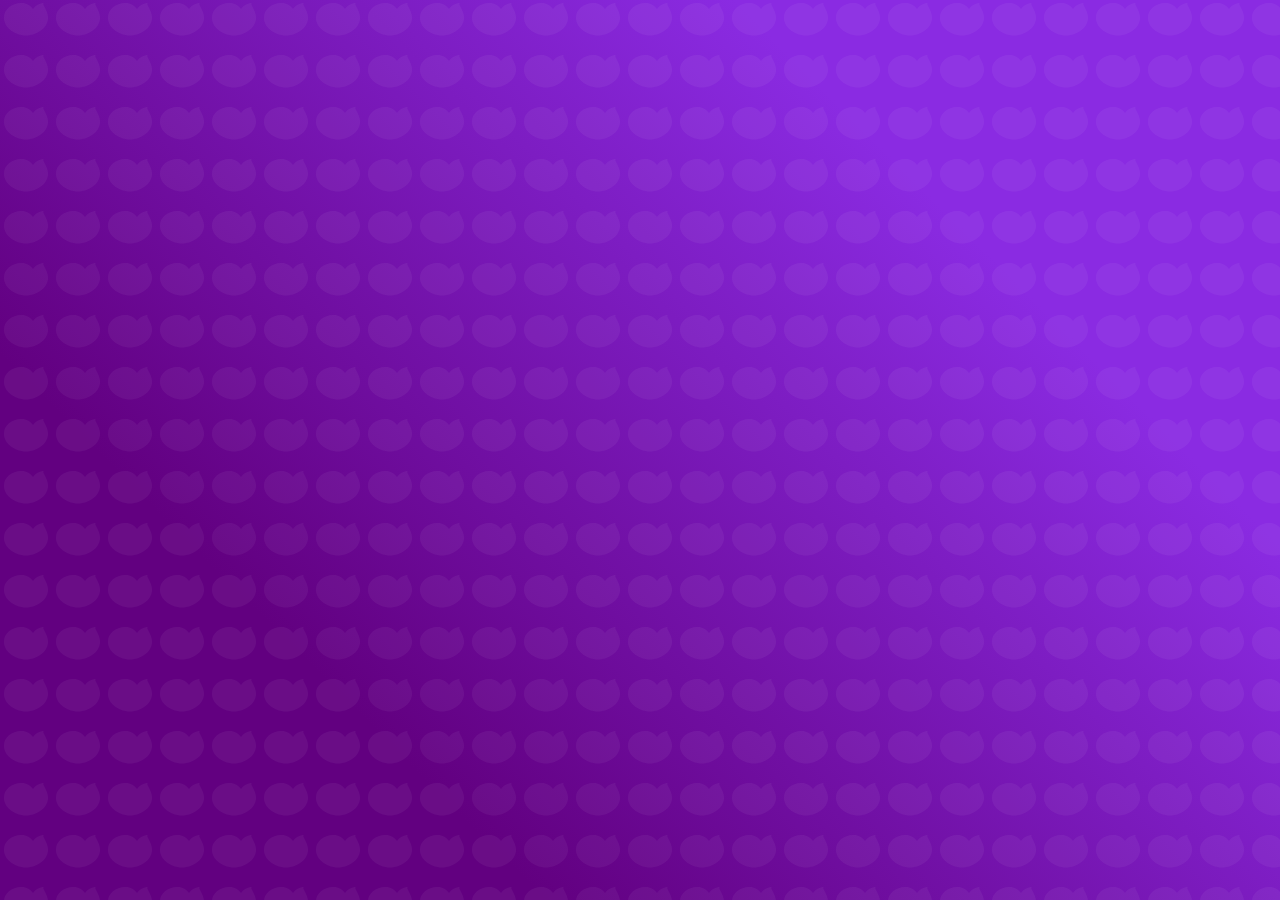
<file: index.html>
<!DOCTYPE html>
<html lang="en">
<head>
    <link rel="stylesheet" href="style/styles.css">
    <meta charset="UTF-8">
    <meta name="viewport" content="width=device-width, initial-scale=1.0">
    <title>Birthday Surprise</title>
    <link rel="icon" type="image/L
Ax-icon" href="assets/heart.png">
</head>
<body>
    <div class="message-container">
        <div class="message" data-index="1">Every moment with you...</div>
        <div class="message" data-index="2">Feels like a fairy tale ✨</div>
        <div class="message" data-index="3">You're my forever spark 🌟</div>
        <div class="message" data-index="4">But I want you to answer one question honestly...</div>
        <div class="message" data-index="5">Will you be mine?</div>
        <div class="message" data-index="6">Please 🥺?</div>
        
        <div class="final-question">
            <h2>Be My Forever?</h2>
            <div class="btn-group">
                <button class="valentine-btn yes-btn">Yes, Always! 🌹</button>
                <button class="valentine-btn no-btn">Still Thinking 💭</button>
            </div>
        </div>
    </div>

    <div class="celebration"></div>
    <script src="script/main.js"></script>
</body>
</html>
</file>
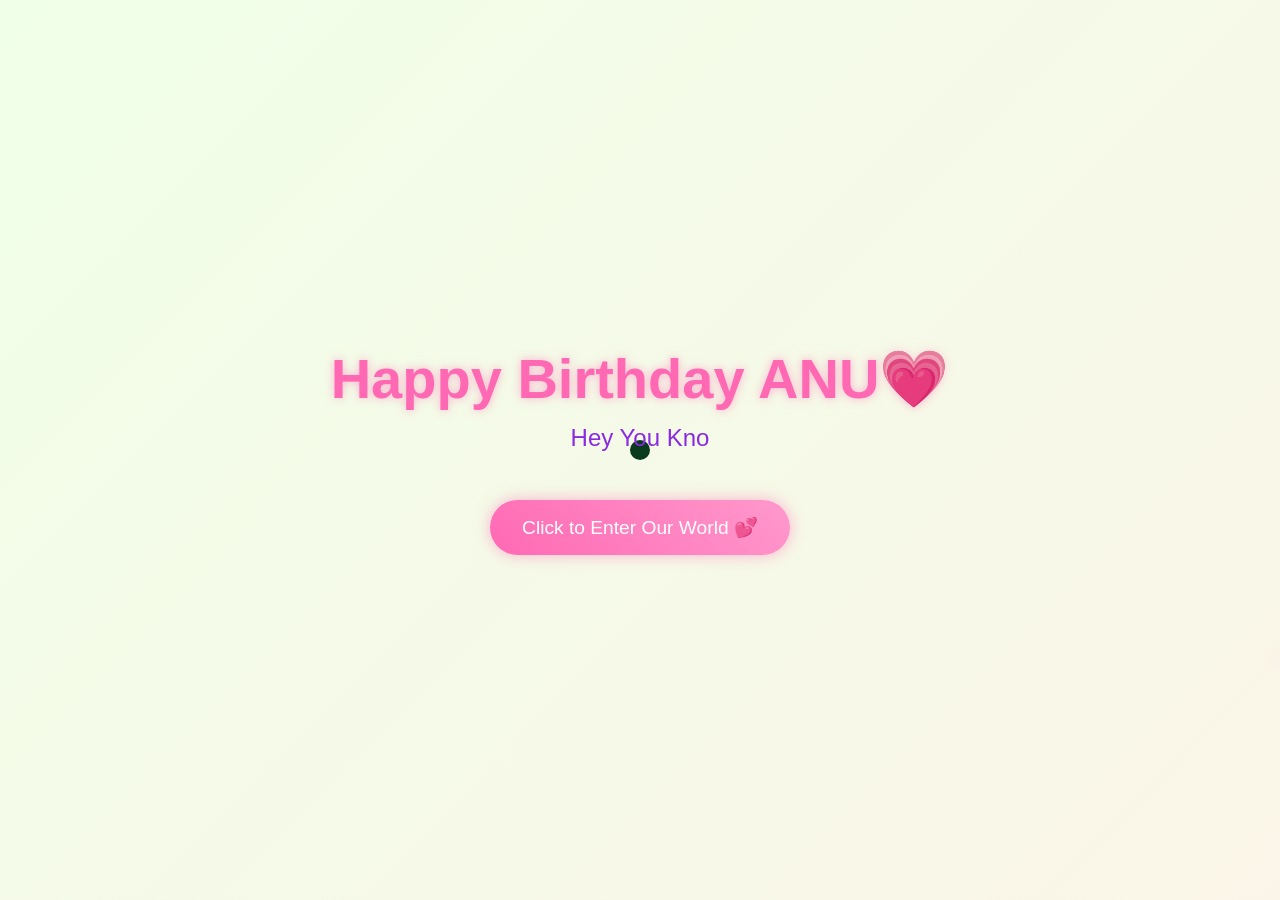
<file: 1.html>
<!DOCTYPE html>
<html lang="en">
<head>
    <meta charset="UTF-8">
    <meta name="viewport" content="width=device-width, initial-scale=1.0">
    <title>Happy Birthday</title>
    <script src="https://cdnjs.cloudflare.com/ajax/libs/gsap/3.12.2/gsap.min.js"></script>
    <link rel="stylesheet" href="style.css">
    
</head>
<body>
    <div class="cursor"></div>
    <div class="container">
        <h1>Happy Birthday ANU💗</h1>
        <div class="greeting"></div>
        <button class="cta-button">Click to Enter Our World 💕</button>
    </div>

    <script src="script.js">
        
    </script>
</body>
</html>
</file>
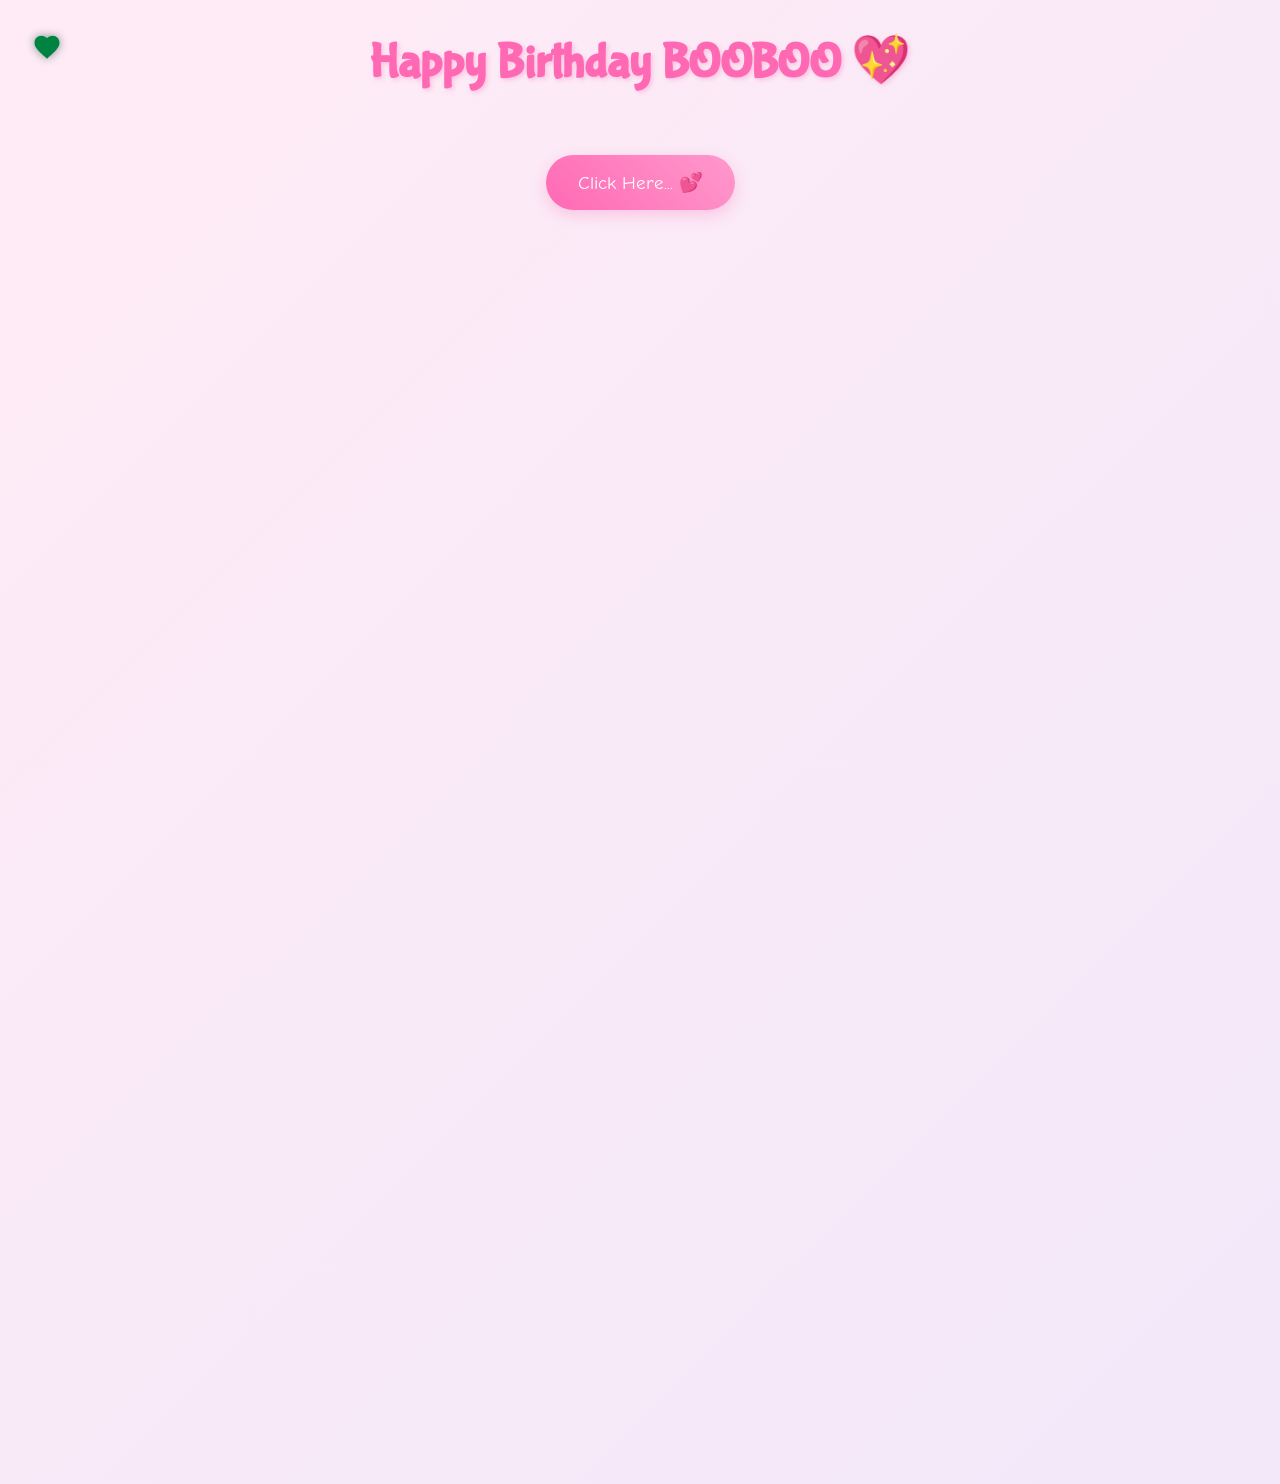
<file: cause.html>
<!DOCTYPE html>
<html lang="en">
<head>
    <meta charset="UTF-8">
    <meta name="viewport" content="width=device-width, initial-scale=1.0">
    <title>Why You're THE BESTEST! 💖</title>
    <script src="https://cdnjs.cloudflare.com/ajax/libs/gsap/3.12.2/gsap.min.js"></script>
    <link rel="stylesheet" href="./cause.css">
    <style>
       
    </style>
</head>
<body>
    <div class="custom-cursor">
        <svg viewBox="0 0 24 24">
            <path fill="#ff69b4" d="M12 21.35l-1.45-1.32C5.4 15.36 2 12.28 2 8.5 2 5.42 4.42 3 7.5 3c1.74 0 3.41.81 4.5 2.09C13.09 3.81 14.76 3 16.5 3 19.58 3 22 5.42 22 8.5c0 3.78-3.4 6.86-8.55 11.54L12 21.35z"/>
        </svg>
    </div>

    <div class="container">
        <h1>Happy Birthday BOOBOO 💖</h1>
        
        <div id="reasons-container"></div>
        
        <button class="shuffle-button">Click Here... 💕</button>
        <div class="reason-counter"></div>

        <div class="ending-section">
            <div class="teddy-hug">
                <img src="./d1.jpg" alt="Teddy Hug">
            </div>
            <div class="ending-text">You're the BESTEST ! 💖</div>
        </div>
    </div>

    <script src="cause.js">
       
    </script>
</body>
</html>
</file>
<file: style/styles.css>
* {
    margin: 0;
    padding: 0;
    box-sizing: border-box;
}

/* Mobile flicker fix */
html {
    -webkit-tap-highlight-color: transparent;
    -webkit-overflow-scrolling: touch;
}

body {
    min-height: 100vh;
    background: 
        linear-gradient(45deg, 
            #620080 25%, 
            #8a2be2 75%);
    font-family: 'Courier New', monospace;
    overflow: hidden;
    position: relative;
    /* Hardware acceleration */
    -webkit-backface-visibility: hidden;
    backface-visibility: hidden;
    transform: translateZ(0);
}

body::before {
    content: '';
    position: fixed;
    width: 100%;
    height: 100%;
    background-image: url("data:image/svg+xml,%3Csvg width='52' height='52' viewBox='0 0 52 52' xmlns='http://www.w3.org/2000/svg'%3E%3Cpath d='M26 35.5C17.6 35.5 4 29.5 4 17.5 4 9.5 11.7 3 21.5 3c5.1 0 8.7 2.5 11.5 6 2.8-3.5 6.4-6 11.5-6C40.3 3 48 9.5 48 17.5c0 12-13.6 18-22 18z' fill='%23ffffff' fill-opacity='0.05' fill-rule='evenodd'/%3E%3C/svg%3E");
    z-index: -1;
    pointer-events: none;
    will-change: transform;
}

.love-particle {
    position: absolute;
    font-size: 24px;
    opacity: 0;
    animation: float 6s linear infinite;
    will-change: transform;
    -webkit-font-smoothing: subpixel-antialiased;
}

@keyframes float {
    0% { transform: translateY(100vh) rotate(0deg); opacity: 1; }
    100% { transform: translateY(-100vh) rotate(360deg); opacity: 0; }
}

.message-container {
    position: absolute;
    top: 50%;
    left: 50%;
    transform: translate(-50%, -50%);
    text-align: center;
    color: #fff;
    width: 80%;
    max-width: 800px;
}

.message {
    opacity: 0;
    position: absolute;
    font-size: 2.5rem;
    text-shadow: 0 0 15px rgba(255,50,150,0.5);
    transform: translateY(50px);
    transition: all 1.5s ease-in-out;
    will-change: transform, opacity;
}

.message.active {
    opacity: 1;
    transform: translateY(0);
}

.message.exit {
    opacity: 0;
    transform: translateY(-50px) scale(0.8);
}

.final-question {
    display: none;
    opacity: 0;
    transform: scale(0.5);
    animation: reveal 1s forwards;
}

@keyframes reveal {
    to {
        opacity: 1;
        transform: scale(1);
    }
}

.btn-group {
    margin-top: 2rem;
    display: flex;
    gap: 1rem;
    justify-content: center;
}

.valentine-btn {
    padding: 1rem 2rem;
    font-size: 1.5rem;
    border: none;
    border-radius: 50px;
    cursor: pointer;
    transition: all 0.3s ease;
    position: relative;
    overflow: hidden;
    -webkit-tap-highlight-color: transparent;
}

.yes-btn {
    background: #ff4081;
    color: white;
}

.no-btn {
    background: #616161;
    color: white;
}

.valentine-btn:hover {
    transform: translateY(-3px);
    box-shadow: 0 5px 15px rgba(255,64,129,0.4);
}

.valentine-btn::after {
    content: '';
    position: absolute;
    top: 50%;
    left: 50%;
    width: 300px;
    height: 300px;
    background: rgba(255,255,255,0.2);
    border-radius: 50%;
    transform: translate(-50%, -50%) scale(0);
    animation: ripple 0.6s ease-out;
}

@keyframes ripple {
    to {
        transform: translate(-50%, -50%) scale(1);
        opacity: 0;
    }
}

.celebration {
    position: fixed;
    width: 100vw;
    height: 100vh;
    pointer-events: none;
    z-index: 1000;
    display: none;
}

.heart-burst {
    position: absolute;
    font-size: 2rem;
    animation: burst 1s ease-out forwards;
    will-change: transform;
}

@keyframes burst {
    0% { transform: scale(0); opacity: 1; }
    100% { transform: scale(5); opacity: 0; }
}

.loveBtn {
    margin-top: 30px;
    padding: 16px 40px;
    font-size: 18px;
    font-weight: bold;
    color: white;
    border: none;
    border-radius: 50px;
    cursor: pointer;

    background: linear-gradient(135deg, #ff4b8b, #ff7eb3);
    box-shadow: 0 10px 25px rgba(255, 75, 139, 0.5);

    transition: all 0.3s ease;
    animation: pulse 2s infinite;
}

.loveBtn:hover {
    transform: translateY(-5px) scale(1.08);
    box-shadow: 0 15px 35px rgba(255, 75, 139, 0.7);
}

.loveBtn:active {
    transform: scale(0.95);
}

@keyframes pulse {
    0% { box-shadow: 0 0 0 0 rgba(255, 75, 139, 0.6); }
    70% { box-shadow: 0 0 0 15px rgba(255, 75, 139, 0); }
    100% { box-shadow: 0 0 0 0 rgba(255, 75, 139, 0); }
}
</file>
<file: style.css>
* {
    margin: 0;
    padding: 0;
    box-sizing: border-box;
    cursor: none;
}

body {
    min-height: 100vh;
    display: flex;
    flex-direction: column;
    align-items: center;
    justify-content: center;
    background: linear-gradient(-45deg, #fee9f7, #e8f5fe, #fef2e8, #f0ffe8);
    background-size: 400% 400%;
    animation: gradientBG 15s ease infinite;
    font-family: 'Arial Rounded MT Bold', Arial, sans-serif;
    overflow: hidden;
    position: relative;
}

.cursor {
    width: 20px;
    height: 20px;
    background: pink;
    border-radius: 50%;
    position: fixed;
    pointer-events: none;
    mix-blend-mode: difference;
    transition: transform 0.2s;
}

.container {
    text-align: center;
    z-index: 1;
}

h1 {
    font-size: 3.5rem;
    color: #ff69b4;
    text-shadow: 0 0 10px rgba(255, 105, 180, 0.5);
    margin-bottom: 2rem;
    opacity: 0;
}

.greeting {
    font-size: 1.5rem;
    color: #8a2be2;
    margin-bottom: 3rem;
    min-height: 2em;
}

.cta-button {
    padding: 1rem 2rem;
    font-size: 1.2rem;
    background: linear-gradient(45deg, #ff69b4, #ff99cc);
    border: none;
    border-radius: 50px;
    color: white;
    cursor: pointer;
    box-shadow: 0 0 15px rgba(255, 105, 180, 0.5);
    transition: transform 0.3s, box-shadow 0.3s;
    opacity: 0;
}

.cta-button:hover {
    transform: scale(1.1);
    box-shadow: 0 0 25px rgba(255, 105, 180, 0.7);
}

.floating {
    position: absolute;
    pointer-events: none;
    opacity: 0;
}

@keyframes gradientBG {
    0% { background-position: 0% 50%; }
    50% { background-position: 100% 50%; }
    100% { background-position: 0% 50%; }
}

@media (max-width: 768px) {
    h1 { font-size: 2rem; }
    .greeting { font-size: 1.2rem; }
    .cta-button { font-size: 1rem; }
}
</file>
<file: cause.css>
@import url('https://fonts.googleapis.com/css2?family=Bubblegum+Sans&family=Comic+Neue:wght@700&family=Quicksand:wght@500&display=swap');

* {
    margin: 0;
    padding: 0;
    box-sizing: border-box;
    cursor: none;
}

body {
    min-height: 100vh;
    background: linear-gradient(-45deg, #ffe6e6, #e6e6ff, #ffebf5);
    background-size: 400% 400%;
    animation: gradientBG 15s ease infinite;
    font-family: 'Quicksand', sans-serif;
    overflow-x: hidden;
    padding: 2rem;
}

.custom-cursor {
    width: 30px;
    height: 30px;
    position: fixed;
    pointer-events: none;
    z-index: 9999;
    mix-blend-mode: difference;
    transition: transform 0.1s;
}

.custom-cursor svg {
    width: 100%;
    height: 100%;
    filter: drop-shadow(0 0 5px rgba(255, 182, 193, 0.5));
}

.container {
    max-width: 1200px;
    margin: 0 auto;
    text-align: center;
    position: relative;
    z-index: 1;
}

h1 {
    font-family: 'Bubblegum Sans', cursive;
    font-size: 3rem;
    color: #ff69b4;
    text-shadow: 2px 2px 4px rgba(255, 105, 180, 0.3);
    margin-bottom: 2rem;
    animation: bounce 1s ease infinite;
}

.reason-card {
    background: rgba(255, 255, 255, 0.9);
    border-radius: 20px;
    padding: 2rem;
    margin: 1.5rem;
    box-shadow: 0 5px 15px rgba(0, 0, 0, 0.1);
    transition: transform 0.3s, box-shadow 0.3s;
    cursor: pointer;
    position: relative;
    overflow: hidden;
}

.reason-card:hover {
    transform: translateY(-5px);
    box-shadow: 0 8px 25px rgba(255, 105, 180, 0.2);
}

.reason-text {
    font-size: 1.2rem;
    margin-bottom: 1rem;
    position: relative;
    z-index: 2;
}

.gif-overlay {
    position: absolute;
    top: 0;
    left: 0;
    width: 100%;
    height: 100%;
    background: rgba(255, 255, 255, 0.95);
    display: flex;
    align-items: center;
    justify-content: center;
    opacity: 0;
    transition: opacity 0.3s;
    z-index: 1;
}

.reason-card:hover .gif-overlay {
    opacity: 1;
}

.shuffle-button {
    background: linear-gradient(45deg, #ff69b4, #ff99cc);
    border: none;
    border-radius: 50px;
    padding: 1rem 2rem;
    font-size: 1.2rem;
    color: white;
    margin: 2rem 0;
    cursor: pointer;
    transition: transform 0.3s;
    font-family: 'Comic Neue', cursive;
    box-shadow: 0 5px 15px rgba(255, 105, 180, 0.3);
}

.shuffle-button:hover {
    transform: scale(1.1);
}

.floating {
    position: fixed;
    pointer-events: none;
    animation: float 3s ease-in-out infinite;
}

.ending-section {
    margin-top: 4rem;
    padding: 2rem;
    text-align: center;
}

.ending-text {
    font-family: 'Bubblegum Sans', cursive;
    font-size: 2rem;
    color: #ff69b4;
    margin-bottom: 2rem;
    opacity: 0;
    transform: translateY(20px);
}

.teddy-hug {
    width: 200px;
    margin: 0 auto;
    transform: scale(0);
}

@keyframes gradientBG {
    0% { background-position: 0% 50%; }
    50% { background-position: 100% 50%; }
    100% { background-position: 0% 50%; }
}

@keyframes float {
    0%, 100% { transform: translateY(0); }
    50% { transform: translateY(-20px); }
}

@keyframes bounce {
    0%, 100% { transform: translateY(0); }
    50% { transform: translateY(-10px); }
}

@media (max-width: 768px) {
    h1 { font-size: 2rem; }
    .reason-card { margin: 1rem; }
    .reason-text { font-size: 1rem; }
}
.shuffle-button {
    background: linear-gradient(45deg, #ff69b4, #ff99cc);
    border: none;
    border-radius: 50px;
    padding: 1rem 2rem;
    font-size: 1.2rem;
    color: white;
    margin: 2rem 0;
    cursor: pointer;
    transition: all 0.3s;
    font-family: 'Comic Neue', cursive;
    box-shadow: 0 5px 15px rgba(255, 105, 180, 0.3);
}

.shuffle-button.story-mode {
    background: linear-gradient(45deg, #9b6dff, #ff6dc7);
    transform: scale(1.1);
}

.shuffle-button:hover {
    transform: scale(1.1);
}

.shuffle-button.story-mode:hover {
    transform: scale(1.2);
}

.reason-counter {
    font-size: 0.9rem;
    color: #ff69b4;
    margin-top: 1rem;
    opacity: 0.7;
}
</file>
